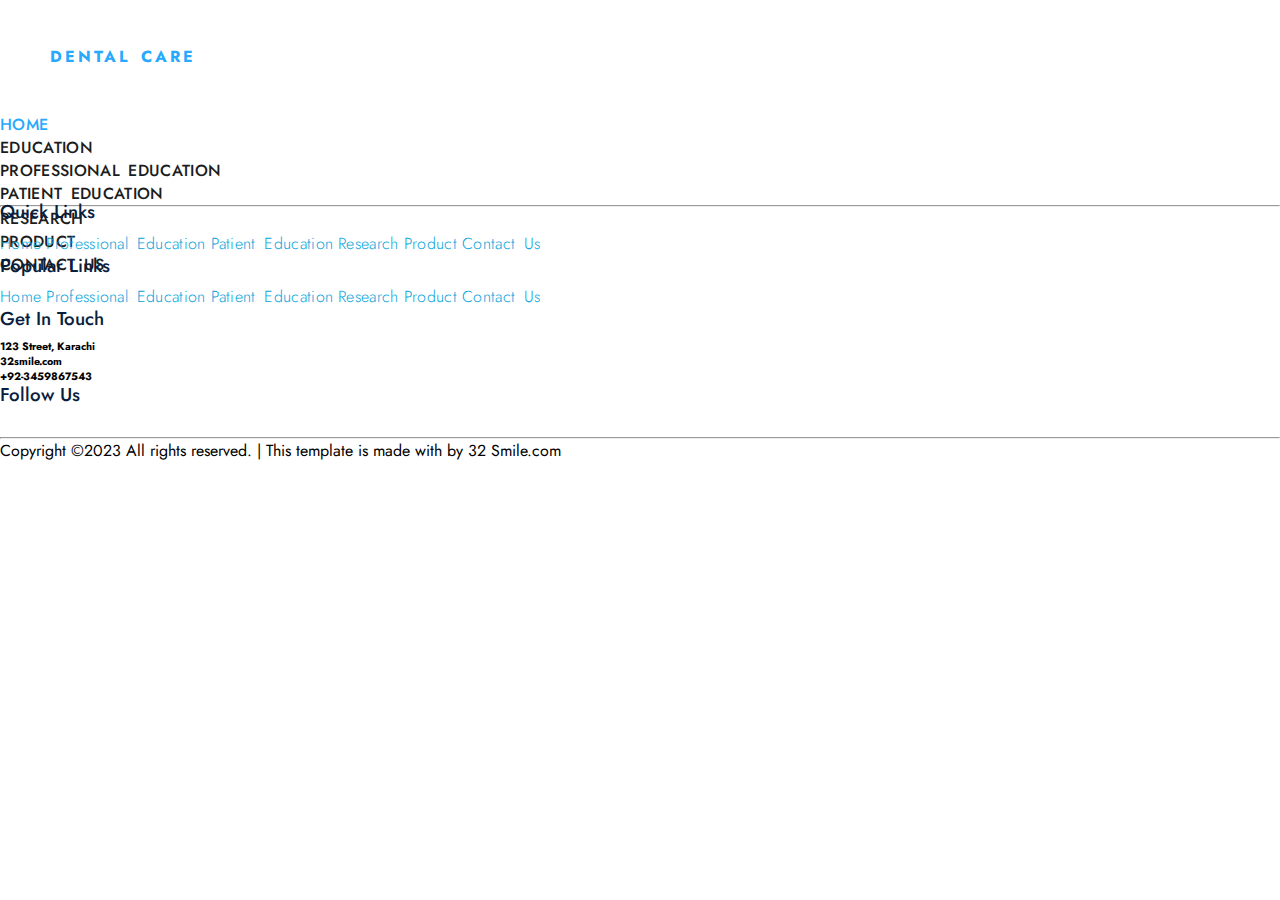
<file: jejsdksdjksfkl/Navfooter.html>
<!DOCTYPE html>
<html lang="en">

<head>
    <meta charset="UTF-8">
    <meta name="viewport" content="width=device-width, initial-scale=1.0">
    <!-- bootstrap css link  -->
    <link href="https://cdn.jsdelivr.net/npm/bootstrap@5.3.0/dist/css/bootstrap.min.css" rel="stylesheet"
        integrity="sha384-9ndCyUaIbzAi2FUVXJi0CjmCapSmO7SnpJef0486qhLnuZ2cdeRhO02iuK6FUUVM" crossorigin="anonymous">
    <!-- font awesome link -->
    <link rel="stylesheet" href="https://cdnjs.cloudflare.com/ajax/libs/font-awesome/6.4.0/css/all.min.css"
        integrity="sha512-iecdLmaskl7CVkqkXNQ/ZH/XLlvWZOJyj7Yy7tcenmpD1ypASozpmT/E0iPtmFIB46ZmdtAc9eNBvH0H/ZpiBw=="
        crossorigin="anonymous" referrerpolicy="no-referrer" />
    <!-- animate css link -->
    <link rel="stylesheet" href="https://cdnjs.cloudflare.com/ajax/libs/animate.css/3.7.2/animate.min.css"
        integrity="sha512-doJrC/ocU8VGVRx3O9981+2aYUn3fuWVWvqLi1U+tA2MWVzsw+NVKq1PrENF03M+TYBP92PnYUlXFH1ZW0FpLw=="
        crossorigin="anonymous" referrerpolicy="no-referrer" />
    <link rel="stylesheet" href="style.css">
    <title>Document</title>
</head>

<body>
    <nav class="navbar navbar-expand-md navbar-light shadow-sm bg-white py-1 px-2 py-lg-0 fixed-top">
        <div class="container">
            <a class="navbar-brand p-0" href="#">
                <h2><i class="fa fa-tooth me-2"></i>Dental Care
            </a></h2>
            <button class="navbar-toggler" type="button" data-bs-toggle="collapse"
                data-bs-target="#navbarSupportedContent" aria-controls="navbarSupportedContent" aria-expanded="false"
                aria-label="Toggle navigation">
                <span class="navbar-toggler-icon"></span>
            </button>
            <div class="collapse navbar-collapse" id="navbarSupportedContent">
                <ul class="navbar-nav ms-auto mb-2 mb-lg-0">
                    <li class="nav-item">
                        <a class="nav-link text-capitalize active" aria-current="page" href="index.html">Home</a>
                    </li>
                    <li class="nav-item dropdown">
                        <a class="nav-link dropdown-toggle" href="#" id="navbarDropdown" role="button" data-bs-toggle="dropdown" aria-expanded="false">
                          Education
                        </a>
                        <ul class="dropdown-menu" aria-labelledby="navbarDropdown">
                          <li class="nav-item"><a class="dropdown-item nav-link" href="#">Professional Education</a></li>
                          <li class="nav-item"><a class="dropdown-item nav-link" href="#">Patient Education</a></li>
                          <li><hr class="dropdown-divider"></li>
                        </ul>
                      </li>
                    <li class="nav-item">
                        <a class="nav-link text-capitalize" href="#">Research</a>
                    </li>
                    <li class="nav-item">
                        <a class="nav-link text-capitalize" href="#">Product</a>
                    </li>
                    <li class="nav-item">
                        <a class="nav-link text-capitalize" href="contact.html">contact Us</a>
                    </li>
                </ul>
            </div>
        </div>
    </nav>



      <!-- Footer section -->
      <div class="container-fluid bg-secondary text-light py-5 wow fadeInUp" data-wow-delay="0.3s"
      style="margin-top: -75px; visibility: visible; animation-delay: 0.3s; animation-name: fadeInUp;">
      <div class="container pt-5">
          <div class="row g-5 pt-4">
              <div class="col-lg-3 col-md-6">
                  <h3 class="text-white mb-4 text-center">Quick Links</h3>
                  <div class="d-flex flex-column justify-content-start">
                      <a class="text-light mb-2 text-center" href="#"><i
                              class="bi bi-arrow-right text-primary me-2"></i>Home</a>
                      <a class="text-light mb-2 text-center" href="#"><i
                              class="bi bi-arrow-right text-primary me-2"></i>Professional Education</a>
                      <a class="text-light mb-2 text-center" href="#"><i
                              class="bi bi-arrow-right text-primary me-2"></i>Patient Education</a>
                      <a class="text-light mb-2 text-center" href="#"><i
                              class="bi bi-arrow-right text-primary me-2"></i>Research</a>
                      <a class="text-light mb-2 text-center" href="#"><i
                              class="bi bi-arrow-right text-primary me-2"></i>Product</a>
                      <a class="text-light mb-2 text-center" href="#"><i
                              class="bi bi-arrow-right text-primary me-2"></i>Contact Us</a>
                  </div>
              </div>
              <div class="col-lg-3 col-md-6">
                  <h3 class="text-white mb-4 text-center">Popular Links</h3>
                  <div class="d-flex flex-column justify-content-start">
                      <a class="text-light mb-2 text-center" href="#"><i
                              class="bi bi-arrow-right text-primary me-2"></i>Home</a>
                      <a class="text-light mb-2 text-center" href="#"><i
                              class="bi bi-arrow-right text-primary me-2"></i>Professional Education</a>
                      <a class="text-light mb-2 text-center" href="#"><i
                              class="bi bi-arrow-right text-primary me-2"></i>Patient Education</a>
                      <a class="text-light mb-2 text-center" href="#"><i
                              class="bi bi-arrow-right text-primary me-2"></i>Research</a>
                      <a class="text-light mb-2 text-center" href="#"><i
                              class="bi bi-arrow-right text-primary me-2"></i>Product</a>
                      <a class="text-light mb-2 text-center" href="#"><i
                              class="bi bi-arrow-right text-primary me-2"></i>Contact Us</a>
                  </div>
              </div>
              <div class="col-lg-3 col-md-6">
                  <h3 class="text-white mb-4">Get In Touch</h3>
                  <h6 class="mb-2"><i class="fa-solid fa-location-dot p-1"></i>  123 Street, Karachi</h6>
                  <h6 class="mb-2"><i class="fa-solid fa-link p-1"></i>  32smile.com</h6>
                  <h6 class="mb-0"><i class="fa-solid fa-phone p-1"></i>  +92-3459867543</h6>
              </div>
              <div class="col-lg-3 col-md-6">
                  <h3 class="text-white mb-4">Follow Us</h3>
                  <div class="d-flex">
                      <a class="btn btn-md btn-primary btn-lg-square rounded me-2" href="#"><i
                              class="fab fa-twitter fw-normal"></i></a>
                      <a class="btn btn-md btn-primary btn-lg-square rounded me-2" href="#"><i
                              class="fab fa-facebook-f fw-normal"></i></a>
                      <a class="btn btn-md btn-primary btn-lg-square rounded me-2" href="#"><i
                              class="fab fa-linkedin-in fw-normal"></i></a>
                      <a class="btn btn-md btn-primary btn-lg-square rounded" href="#"><i
                              class="fab fa-instagram fw-normal"></i></a>
                  </div>
              </div>
          </div>

      </div>
      <div class="container">
          <hr class="container mx-auto">

          <div class="row d-flex align-items-center justify-content-center text-center">
              <div class="col-lg-8 col-12">
                  Copyright ©2023 All rights reserved. | This template is made with by 32
                      Smile.com</span>
              </div>
  
              </div>
          </div>
      </div>
  </div>



  <!-- End Footer section -->



  <script src="https://cdn.jsdelivr.net/npm/bootstrap@5.3.0/dist/js/bootstrap.bundle.min.js"
      integrity="sha384-geWF76RCwLtnZ8qwWowPQNguL3RmwHVBC9FhGdlKrxdiJJigb/j/68SIy3Te4Bkz"
      crossorigin="anonymous"></script>
  <script>
      const tooltipTriggerList = document.querySelectorAll('[data-bs-toggle="tooltip"]')
      const tooltipList = [...tooltipTriggerList].map(tooltipTriggerEl => new bootstrap.Tooltip(tooltipTriggerEl))

  </script>
</body>

</html>
</file>
<file: jejsdksdjksfkl/style.css>
@import url('https://fonts.googleapis.com/css2?family=Jost:wght@500&display=swap');

*{
    margin: 0;
    padding: 0;
    box-sizing: border-box;
    font-family: 'Jost', sans-serif;
}

:root{
    --bs-dark-color: #1a1d20;
    --bs-dark-primary: #1c1c1c;
    --bs-main-color: #fff;
    --bs-primary-color: #c6c6c6;
    --bs-secondary-color: #29a9fd;
    --bs-supporting-color: #c85060;

}

h1,h2,h3,h4,h5{
    font-family: 'Jost', sans-serif;
    margin-top: 0;
    margin-bottom: 0.5rem;
    font-weight: 500;
    line-height: 1.2;
    color: #091E3E;
}

.h2, h2{
    font-size: calc();
}

h1{
    font-size: 3.5rem;
    color: var(--bs-main-color);
    
}

h2{
    line-height: 3.2rem;
    font-weight: 500;
    font-size: 2.4rem;
}

p{
    margin: 0 19px;
    font-weight: 400;
    font-size: 1rem;
    color: var(--bs-body-color);
    letter-spacing: 0.06rem;
    line-height: 1.70rem;
    font-synthesis: none;
    text-rendering: optimizeLegibility;
}

a{
    color: #06A3DA;
    font-weight: 300;
    font-size: 2rem;
    text-decoration: none;
    letter-spacing: 0.02rem;
}

li{
    list-style: none;
}

button, a{
    font-size: 1rem!important;
    letter-spacing: 0.02rem;
    word-spacing: 0.2rem;
}

.common-heading{
    font-size: 2.8rem;
    font-weight: 500;
    letter-spacing: 0.01rem!important;
}

.common-title{
    margin-bottom: 4.2rem;
}

/* navbar */
.nav-link{
    color: var(--bs-dark-color);
    font-weight: bold;
}

.nav-link:hover{
    color: var(--bs-secondary-color) !important;
}

.navbar-toggler{
    margin: auto;
    background: #fff;
    padding: 0.25rem 0.75rem;
    font-size: 1.25rem;
    line-height: 1;
    background-color: transparent;
    border: 1px solid transparent;
    border-radius: 2px;
    transition: box-shadow 0.15s ease-in-out;

}
.navbar-nav a{
    font-size: 18px;
    text-transform: uppercase;
    font-weight: 500;
}
.navbar-light .navbar-brand{
    padding: 50px;
    font-weight: 700;
    text-transform: uppercase;
    font-weight: bold;
    letter-spacing: 3px;
    color: var(--bs-secondary-color);
}
.fa, .fas {
    font-weight: 900;
    font-size: 2rem;
}
.fa, .far, .fas {
    font-family: "Font Awesome 5 Free";
}
.fa, .fab, .fad, .fal, .far, .fas {
    -moz-osx-font-smoothing: grayscale;
    -webkit-font-smoothing: antialiased;
    display: inline-block;
    font-style: normal;
    font-variant: normal;
    text-rendering: auto;
    line-height: 1;
}

.navbar-light .navbar-brand:focus
.navbar-light .navbar-brand:hover{
    color: var(--bs-dark-color);
}

.navbar-light .navbar-nav .nav-link:hover, .navbar-light .navbar-nav .nav-link.active {
    color: var(--bs-secondary-color);
}

.navbar-light .navbar-nav .nav-link{
    color: var(--bs-dark-color);
}
.navbar-light .navbar-nav .nav-link:focus
.navbar-light .navbar-nav .nav-link:hover{
    color: var(--bs-dark-color);
}

@media only screen and(max-width: 568px){
    

    .navbar-nav{
        text-align: center;
        background: rgba(0, 0, 0, 0.5);
    }
    .carousel-inner{
        width: 100%;
        
    }
    .carousel-caption h5{
        font-size: 17px;
    }
    .carousel-caption a{
        padding: 10px;
    }
    .container .row{
        width: 100%;
       }
       
}
@media screen and (max-width: 570px) {
    .carousel-inner .carousel-caption{
     width: 100%;
    }
    .navbar-brand{
     justify-content: center;
    }
    
     .navbar-nav{
        margin: auto;
     }
    
    .container-fluid{
     width: 100%;
    }
    .container-fluid .fab{
        width: fit-content;
    }
   
   
    
 }
 @media screen and (max-width: 300px) {
    .carousel-inner{
     width: 100%;
    }
   
    .more-info-section{
        width: 100%;
    }
    .more-info-section .container .h2{
        font-size: 0.3rem;
        margin-left: 40px;
        margin-right: 40px;

    }
    .more-info-section .container .h6{
        margin-left: 40px;
        margin-right: 40px;
    }
    .container .row{
        width: 80%;
        margin: auto;
    }
    .container-fluid{
        width: auto;
       }
   
    
      

}
</file>
